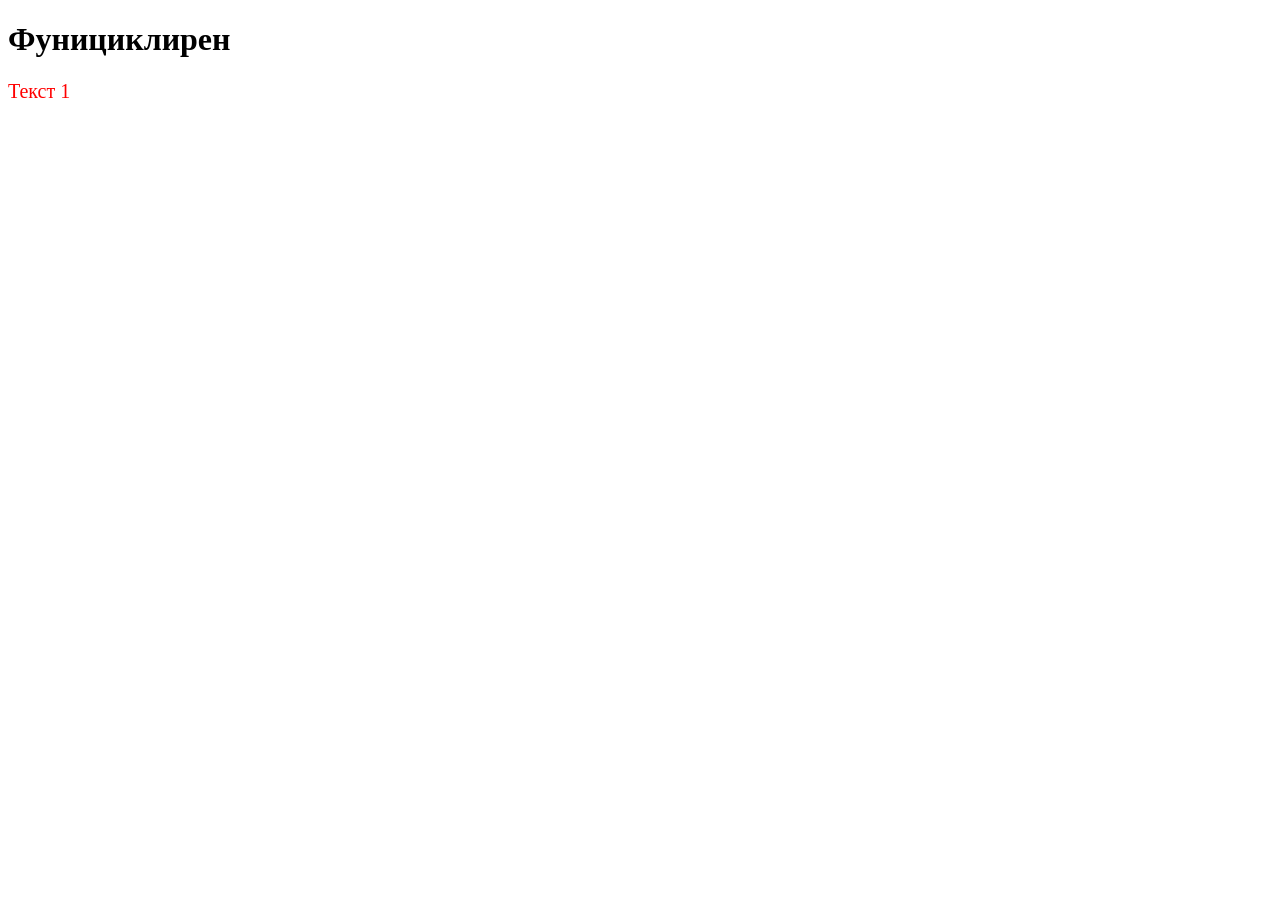
<file: index.html>
<!DOCTYPE html>
<html lang="ru">
<head>
  <meta charset="UTF-8" />
  <link rel="stylesheet" href="style.css" />
  <title>It works</title>
  <script src="script.js" defer></script>
</head>
<body>
  <h1>Фунициклирен</h1>
  <div id="toggle" class="class1">Текст 1</div>
</body>
</html>
</file>
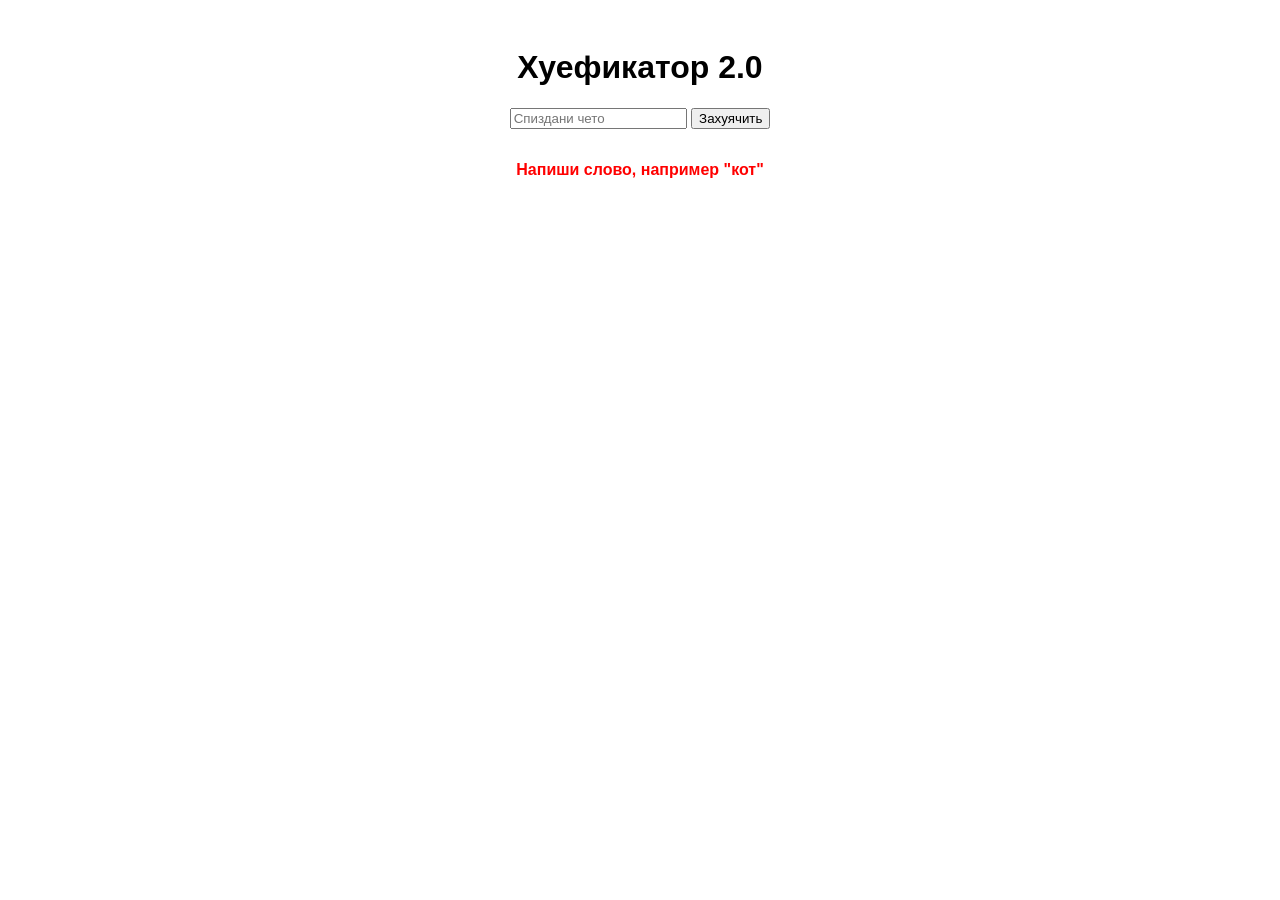
<file: sean_seil/index.html>
<!DOCTYPE html>
<html lang="ru">
<head>
  <meta charset="UTF-8" />
  <meta name="viewport" content="width=device-width, initial-scale=1.0, maximum-scale=1.0, user-scalable=no" />
  <link rel="shortcut icon" href="icons/favicon.ico" type="image/x-icon" />
  <link rel="stylesheet" href="style.css" />
  <link rel="manifest" href="manifest.json" />
  <title>Кисказавр 3000</title>
  <script src="script.js" defer></script>
</head>
<body>
  <h1>Хуефикатор 2.0</h1>
  <input type="text" id="toHuefy" placeholder="Спиздани чето" />
  <button id="doHuefy">Захуячить</button>
  <div id="huefied">Напиши слово, например "кот"</div>
  <img id="i14" src="1.jpg" alt="Ня" style="display: none;" />
</body>
</html>
</file>
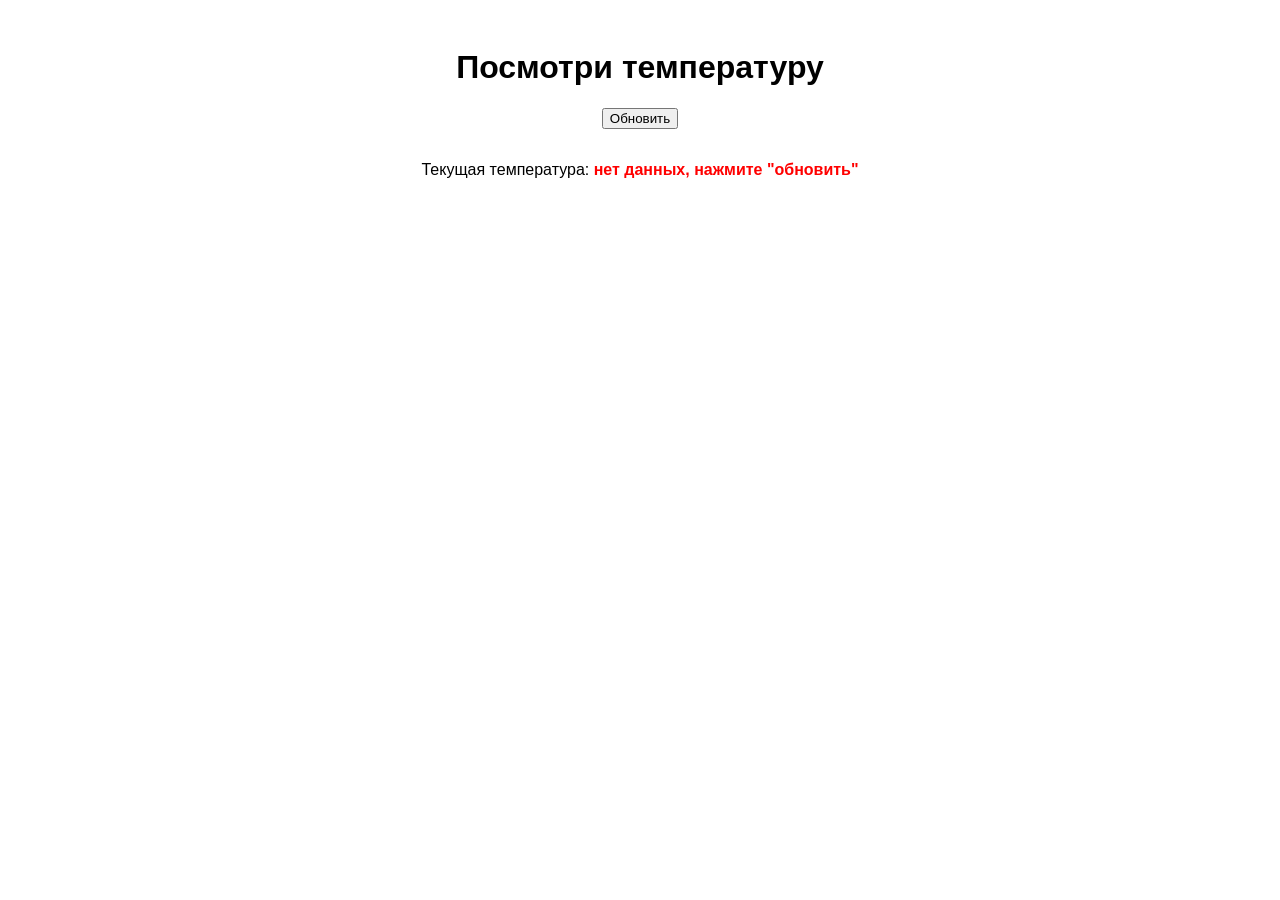
<file: test-1/index.html>
<!DOCTYPE html>
<html lang="ru">
<head>
  <meta charset="UTF-8" />
  <meta name="viewport" content="width=device-width, initial-scale=1.0, maximum-scale=1.0, user-scalable=no" />
  <link rel="shortcut icon" href="icons/favicon.ico" type="image/x-icon" />
  <link rel="stylesheet" href="style.css" />
  <link rel="manifest" href="manifest.json" />
  <title>Тест 1</title>
  <script src="script.js" defer></script>
</head>
<body>
  <h1>Посмотри температуру</h1>
  <button id="checkTemperature">Обновить</button>
  <div>Текущая температура: <span id="result">нет данных, нажмите "обновить"</span></div>
</body>
</html>
</file>
<file: style.css>
div {
  font-size: 20px;
  font-family: comic sans ms;
}

div.class1 {
  color: red;
}

div.class2 {
  color: blue;
}
</file>
<file: sean_seil/style.css>
* {
  box-sizing: border-box;
}

body {
  font-family: -apple-system, BlinkMacSystemFont, "Segoe UI", Roboto, sans-serif;
  font-size: 1rem;
  text-align: center;
  padding: 1.25rem;
}

div {
    margin: 2rem 1rem;
}

div#huefied {
  font-weight: bold;
  color: red;
}
</file>
<file: test-1/style.css>
* {
  box-sizing: border-box;
}

body {
  font-family: -apple-system, BlinkMacSystemFont, "Segoe UI", Roboto, sans-serif;
  font-size: 1rem;
  text-align: center;
  padding: 1.25rem;
}

div {
    margin: 2rem 1rem;
}

span#result {
  font-weight: bold;
  color: red;
}
</file>
